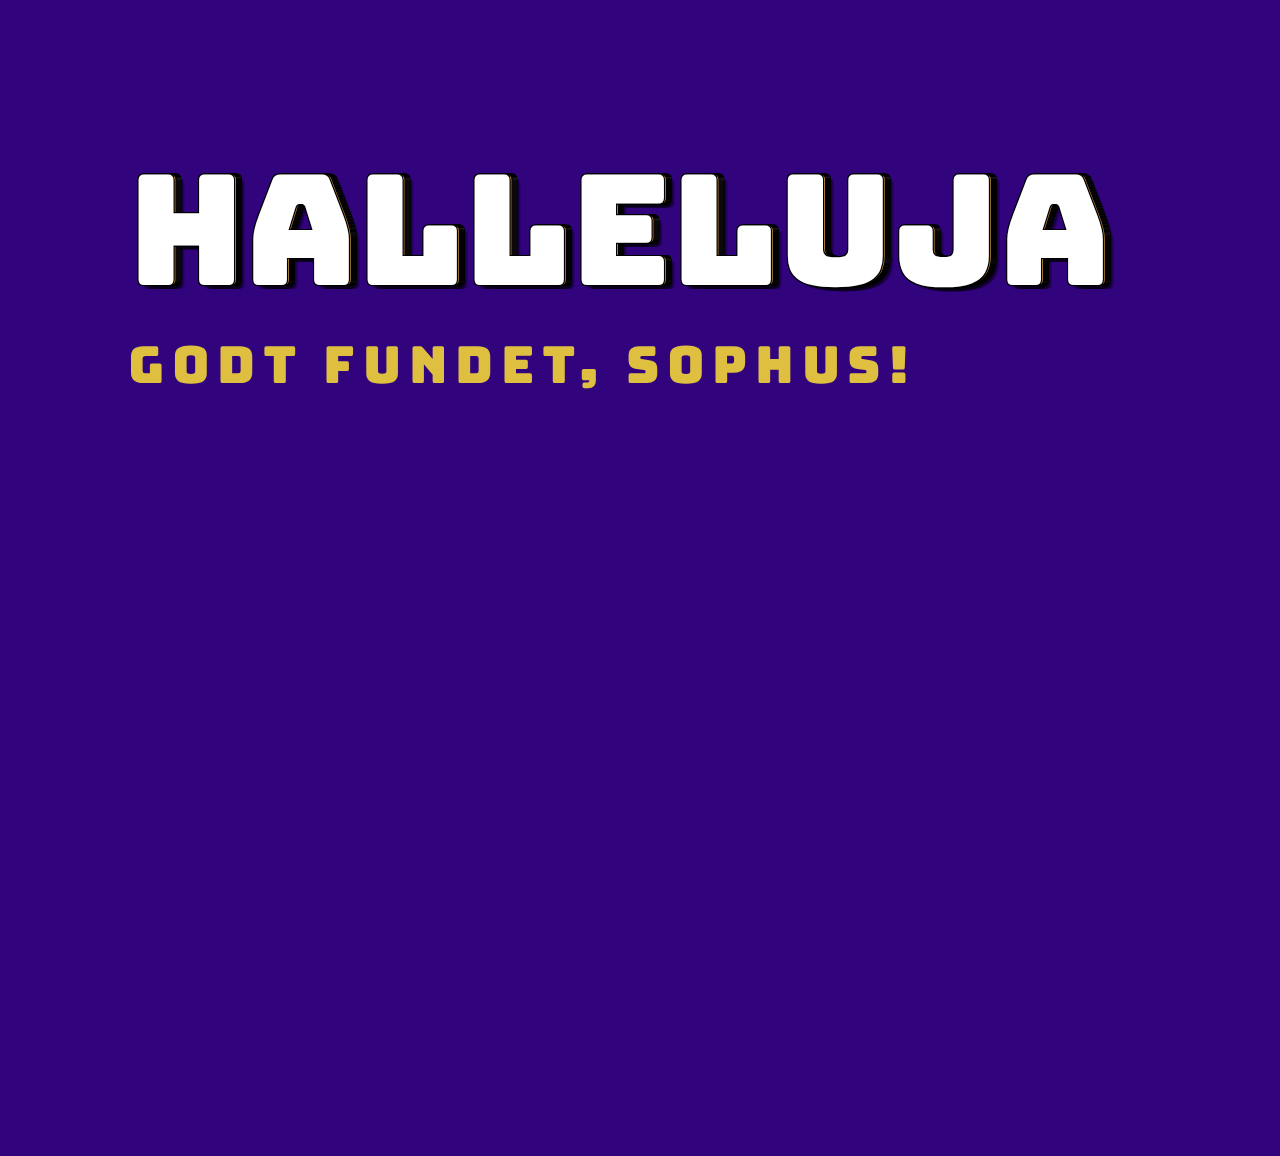
<file: index.html>
<!DOCTYPE html>
<html>
<head>
<meta name="viewport" content="width=device-width, initial-scale=1">
<link href="https://cdn.jsdelivr.net/npm/bootstrap@5.0.0-beta3/dist/css/bootstrap.min.css" rel="stylesheet" integrity="sha384-eOJMYsd53ii+scO/bJGFsiCZc+5NDVN2yr8+0RDqr0Ql0h+rP48ckxlpbzKgwra6" crossorigin="anonymous">
<link rel="stylesheet" href="index.css">

</head>
<body>
    <div class="container vertical-center">
    <!-- <div class="row" id="textcontainer1">
        <div class="col">
        <ul class="c-rainbow">
            <li class="c-rainbow__layer c-rainbow__layer--white">TILLYKKE SOPHUS!!!</li>
            <li class="c-rainbow__layer c-rainbow__layer--orange">TILLYKKE SOPHUS!!!</li>
            <li class="c-rainbow__layer c-rainbow__layer--red">TILLYKKE SOPHUS!!!</li>
            <li class="c-rainbow__layer c-rainbow__layer--violet">TILLYKKE SOPHUS!!!</li>
            <li class="c-rainbow__layer c-rainbow__layer--blue">TILLYKKE SOPHUS!!!</li>
            <li class="c-rainbow__layer c-rainbow__layer--green">TILLYKKE SOPHUS!!!</li>
            <li class="c-rainbow__layer c-rainbow__layer--yellow">TILLYKKE SOPHUS!!!</li>
        </ul>
        </div>
    </div> -->
    <div class="row" id="textcontainer1">
        <div class="col">
        <ul class="c-rainbow">
            <li class="c-rainbow__layer c-rainbow__layer--white">HALLELUJA</li>
            <li class="c-rainbow__layer c-rainbow__layer--orange">HALLELUJA</li>
            <li class="c-rainbow__layer c-rainbow__layer--red">HALLELUJA</li>
            <li class="c-rainbow__layer c-rainbow__layer--violet">HALLELUJA</li>
            <li class="c-rainbow__layer c-rainbow__layer--blue">HALLELUJA</li>
            <li class="c-rainbow__layer c-rainbow__layer--green">HALLELUJA</li>
            <li class="c-rainbow__layer c-rainbow__layer--yellow">HALLELUJA</li>
        </ul>
        </div>
    </div>
    
    <div class="row">
        <div class="col" id="textcontainer2">
            <p class="typewriter">Godt fundet, Sophus!</p>
        </div>
    </div>

    <div class="row">
        <div class="col" id="textcontainer3">
        </div>
    </div>    

    <div class="row">
        <div class="col" id="textcontainer4">
        </div>
    </div>

    <div class="row">
        <div class="col" id="textcontainer5">
        </div>
    </div>

    <div class="row">
        <div class="col" id="textcontainer6">
        </div>
    </div>    

    <div class="row">
        <div class="col" id="textcontainer7">
        </div>
    </div>    
    <!-- <div class="row">
        <div class="col">
            <button onclick="toggleMute();">
                Toggle
                </button>            
        </div>
    </div> -->
    </div>

    <script>
        function text1(){
            document.getElementById("textcontainer2").innerHTML = '<p class="typewriter">Godt fundet, Sophus</p>';
        };
        function text2(){
            document.getElementById("textcontainer3").innerHTML = '<p class="typewriter">Som tak faar du . . .</p>';
        };

        function text3(){
            document.getElementById("textcontainer5").innerHTML = '<p><img src="kode.png" style="width: 50vw; height: auto;"></p>'            
            document.getElementById("textcontainer6").innerHTML = '<p>Jeg haaber du finder</p>'
            document.getElementById("textcontainer7").innerHTML = '<p>et godt spil &#10084;</p>'
        };

        function unlockGift(){
            setTimeout(text3, 2000);
        };

        function video(){
            document.getElementById("textcontainer4").innerHTML = `
            <div style="padding-top:2%;text-align: center;">
            <p>
                <a href="./page_2.html">
                    <button onclick="unlockGift();">&#127915; Ticket to heaven &#128124;</button>
                </a>
            </p>
            </div>`
        };

        setTimeout(text2, 4200);
        setTimeout(video, 8500);
      
    </script>    
</body>
</html>
</file>
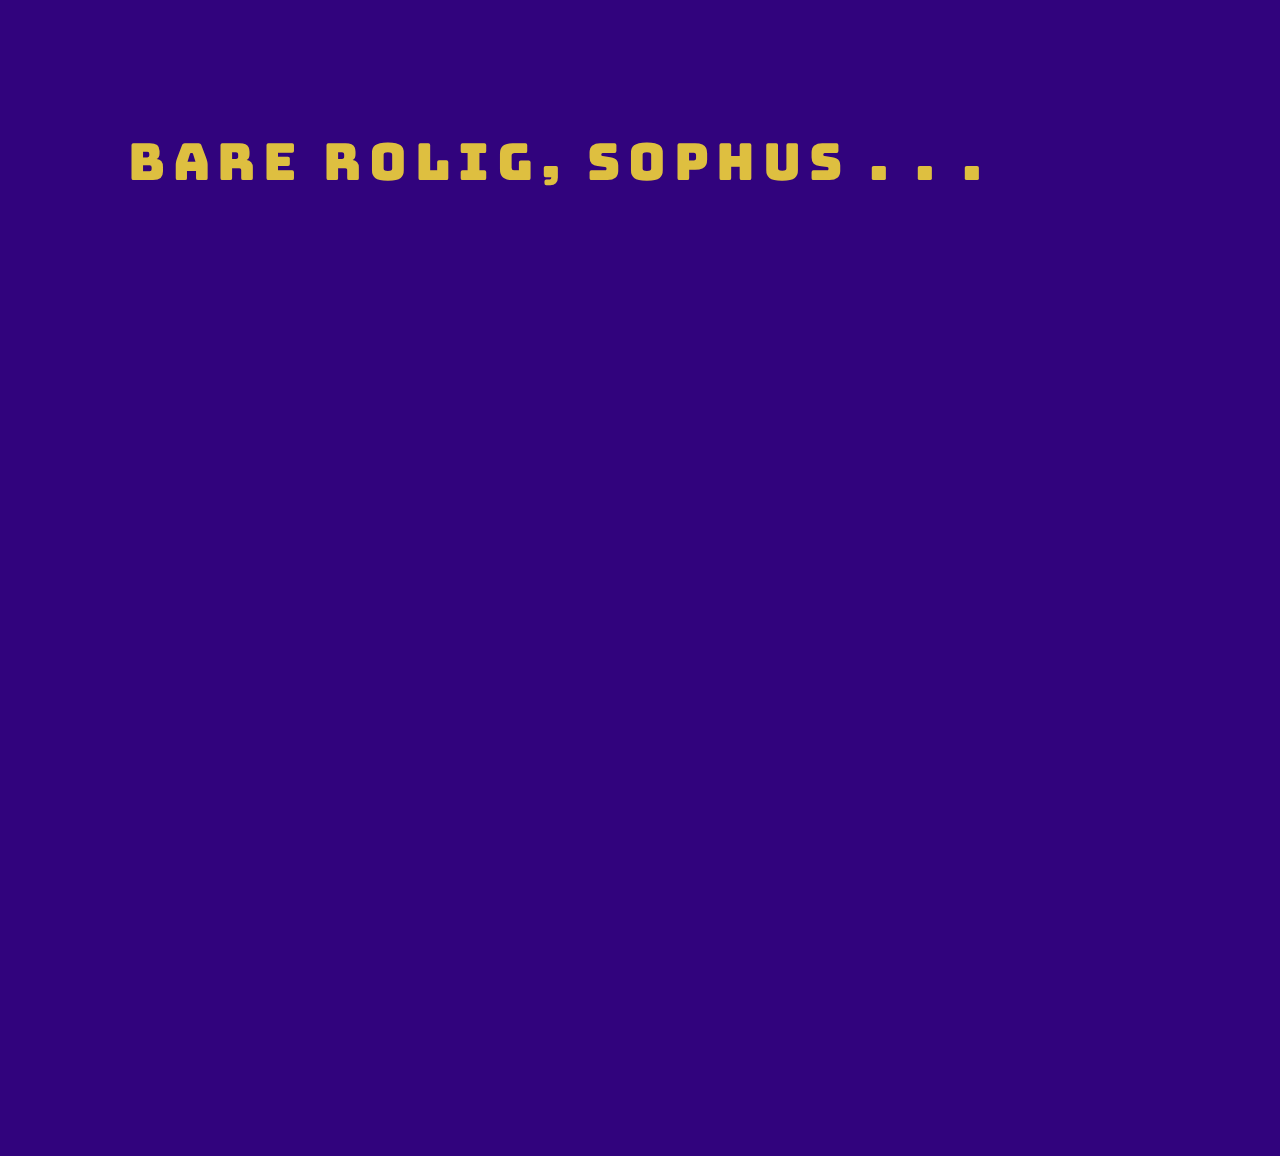
<file: page_2.html>
<!DOCTYPE html>
<html>
<head>
<meta name="viewport" content="width=device-width, initial-scale=1">
<link href="https://cdn.jsdelivr.net/npm/bootstrap@5.0.0-beta3/dist/css/bootstrap.min.css" rel="stylesheet" integrity="sha384-eOJMYsd53ii+scO/bJGFsiCZc+5NDVN2yr8+0RDqr0Ql0h+rP48ckxlpbzKgwra6" crossorigin="anonymous">
<link rel="stylesheet" href="index.css">

</head>
<body>
    <div class="container vertical-center">
    <!-- <div class="row" id="textcontainer1">
        <div class="col">
        <ul class="c-rainbow">
            <li class="c-rainbow__layer c-rainbow__layer--white">TILLYKKE SOPHUS!!!</li>
            <li class="c-rainbow__layer c-rainbow__layer--orange">TILLYKKE SOPHUS!!!</li>
            <li class="c-rainbow__layer c-rainbow__layer--red">TILLYKKE SOPHUS!!!</li>
            <li class="c-rainbow__layer c-rainbow__layer--violet">TILLYKKE SOPHUS!!!</li>
            <li class="c-rainbow__layer c-rainbow__layer--blue">TILLYKKE SOPHUS!!!</li>
            <li class="c-rainbow__layer c-rainbow__layer--green">TILLYKKE SOPHUS!!!</li>
            <li class="c-rainbow__layer c-rainbow__layer--yellow">TILLYKKE SOPHUS!!!</li>
        </ul>
        </div>
    </div> -->
    <div class="row" id="textcontainer1">

    </div>
    
    <div class="row">
        <div class="col" id="textcontainer2">
            <p class="typewriter">Bare rolig, Sophus . . .</p>
        </div>
    </div>

    <div class="row">
        <div class="col" id="textcontainer3">
        </div>
    </div>    

    <div class="row">
        <div class="col" id="textcontainer4">
        </div>
    </div>

    <div class="row">
        <div class="col" id="textcontainer5">
        </div>
    </div>

    <div class="row">
        <div class="col" id="textcontainer6">
        </div>
    </div>    

    <div class="row">
        <div class="col" id="textcontainer7">
        </div>
    </div>    
    <!-- <div class="row">
        <div class="col">
            <button onclick="toggleMute();">
                Toggle
                </button>            
        </div>
    </div> -->
    </div>

    <script>
        function text1(){
            document.getElementById("textcontainer2").innerHTML = '<p class="typewriter">Bare rolig, Sophus . . .</p>';
        };
        function text2(){
            document.getElementById("textcontainer3").innerHTML = "<p class='typewriter'>Du bliver ej Rick rollet</p>";
        };

        function unlockGift(){
            setTimeout(text3, 2000);
        };

        function video(){
            document.getElementById("textcontainer4").innerHTML = `
            <div style="padding-top:2%;text-align: center;">
            <p>
                <a href="./page_3.html">
                    <button onclick="unlockGift();">&#127915; Ticket to heaven &#128124;</button>
                </a>
            </p>
            </div>`
        };

        setTimeout(text2, 4200);      
        setTimeout(video, 8500);
      
    </script>    
</body>
</html>
</file>
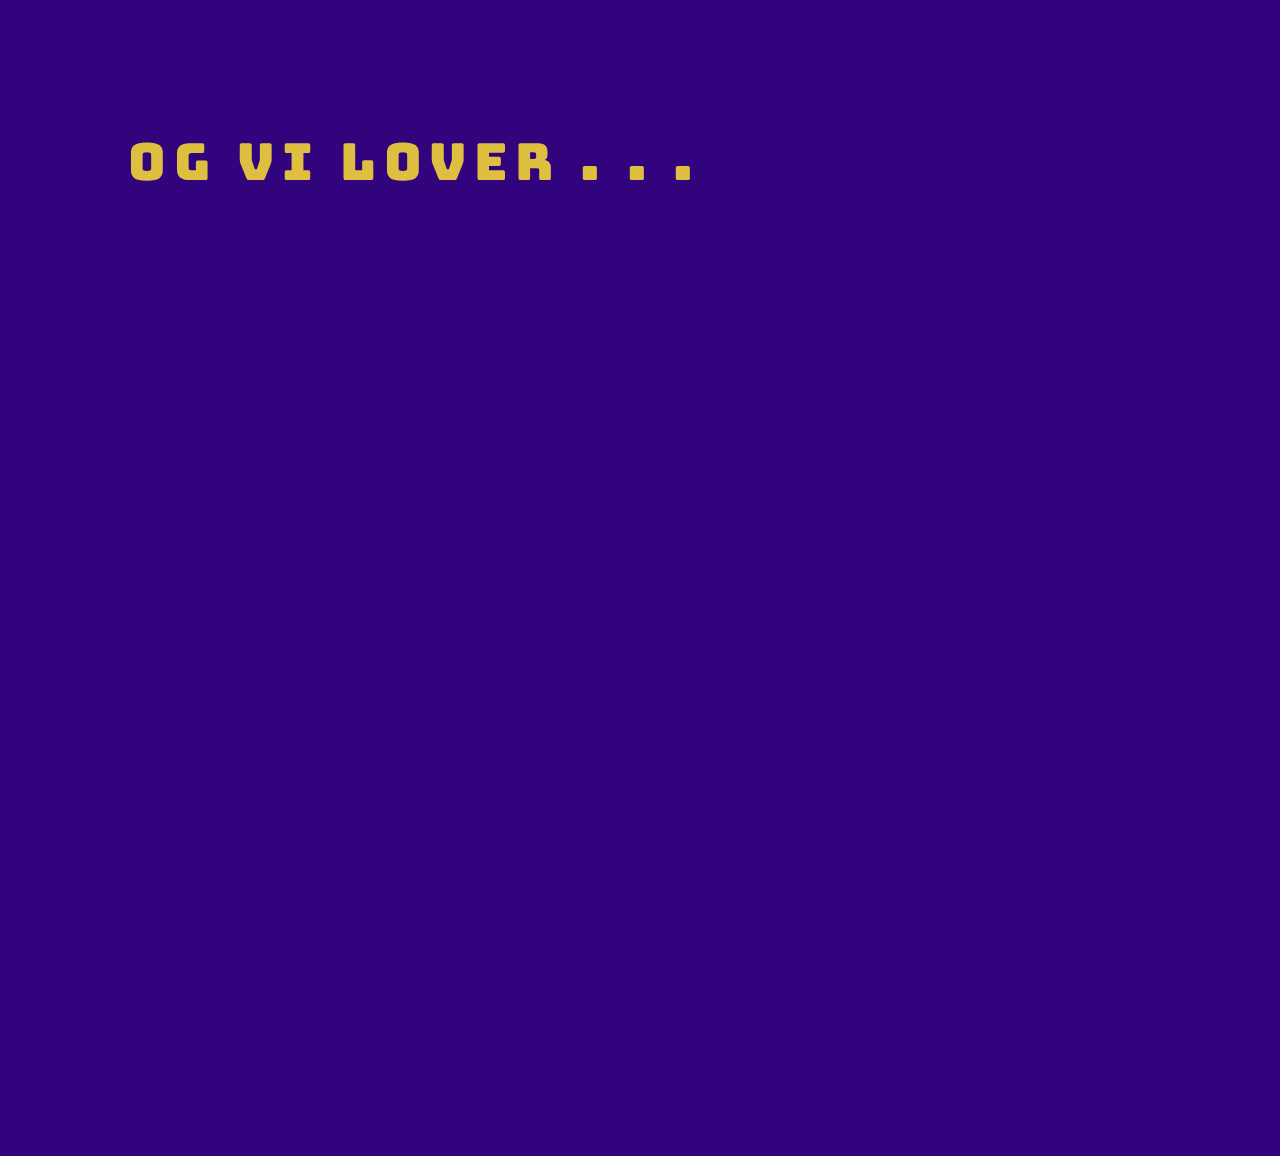
<file: page_3.html>
<!DOCTYPE html>
<html>
<head>
<meta name="viewport" content="width=device-width, initial-scale=1">
<link href="https://cdn.jsdelivr.net/npm/bootstrap@5.0.0-beta3/dist/css/bootstrap.min.css" rel="stylesheet" integrity="sha384-eOJMYsd53ii+scO/bJGFsiCZc+5NDVN2yr8+0RDqr0Ql0h+rP48ckxlpbzKgwra6" crossorigin="anonymous">
<link rel="stylesheet" href="index.css">

</head>
<body>
    <div class="container vertical-center">
    <!-- <div class="row" id="textcontainer1">
        <div class="col">
        <ul class="c-rainbow">
            <li class="c-rainbow__layer c-rainbow__layer--white">TILLYKKE SOPHUS!!!</li>
            <li class="c-rainbow__layer c-rainbow__layer--orange">TILLYKKE SOPHUS!!!</li>
            <li class="c-rainbow__layer c-rainbow__layer--red">TILLYKKE SOPHUS!!!</li>
            <li class="c-rainbow__layer c-rainbow__layer--violet">TILLYKKE SOPHUS!!!</li>
            <li class="c-rainbow__layer c-rainbow__layer--blue">TILLYKKE SOPHUS!!!</li>
            <li class="c-rainbow__layer c-rainbow__layer--green">TILLYKKE SOPHUS!!!</li>
            <li class="c-rainbow__layer c-rainbow__layer--yellow">TILLYKKE SOPHUS!!!</li>
        </ul>
        </div>
    </div> -->
    <div class="row" id="textcontainer1">

    </div>
    
    <div class="row">
        <div class="col" id="textcontainer2">
            <p class="typewriter">Og vi lover . . .</p>
        </div>
    </div>

    <div class="row">
        <div class="col" id="textcontainer3">
        </div>
    </div>    

    <div class="row">
        <div class="col" id="textcontainer4">
        </div>
    </div>

    <div class="row">
        <div class="col" id="textcontainer5">
        </div>
    </div>

    <div class="row">
        <div class="col" id="textcontainer6">
        </div>
    </div>    

    <div class="row">
        <div class="col" id="textcontainer7">
        </div>
    </div>    
    <!-- <div class="row">
        <div class="col">
            <button onclick="toggleMute();">
                Toggle
                </button>            
        </div>
    </div> -->
    </div>

    <script>
        function text1(){
            document.getElementById("textcontainer2").innerHTML = '<p class="typewriter">Bare rolig, Sophus . . .</p>';
        };
        function text2(){
            document.getElementById("textcontainer3").innerHTML = "<p class='typewriter'>Ingen pinlige billeder!</p>";
        };

        function unlockGift(){
            setTimeout(text3, 2000);
        };

        function video(){
            document.getElementById("textcontainer4").innerHTML = `
            <div style="padding-top:2%;text-align: center;">
            <p>
                <a href="./page_4.html">
                    <button onclick="unlockGift();">&#127915; Ticket to heaven &#128124;</button>
                </a>
            </p>
            </div>`
        };

        setTimeout(text2, 4200);      
        setTimeout(video, 8500);
      
    </script>    
</body>
</html>
</file>
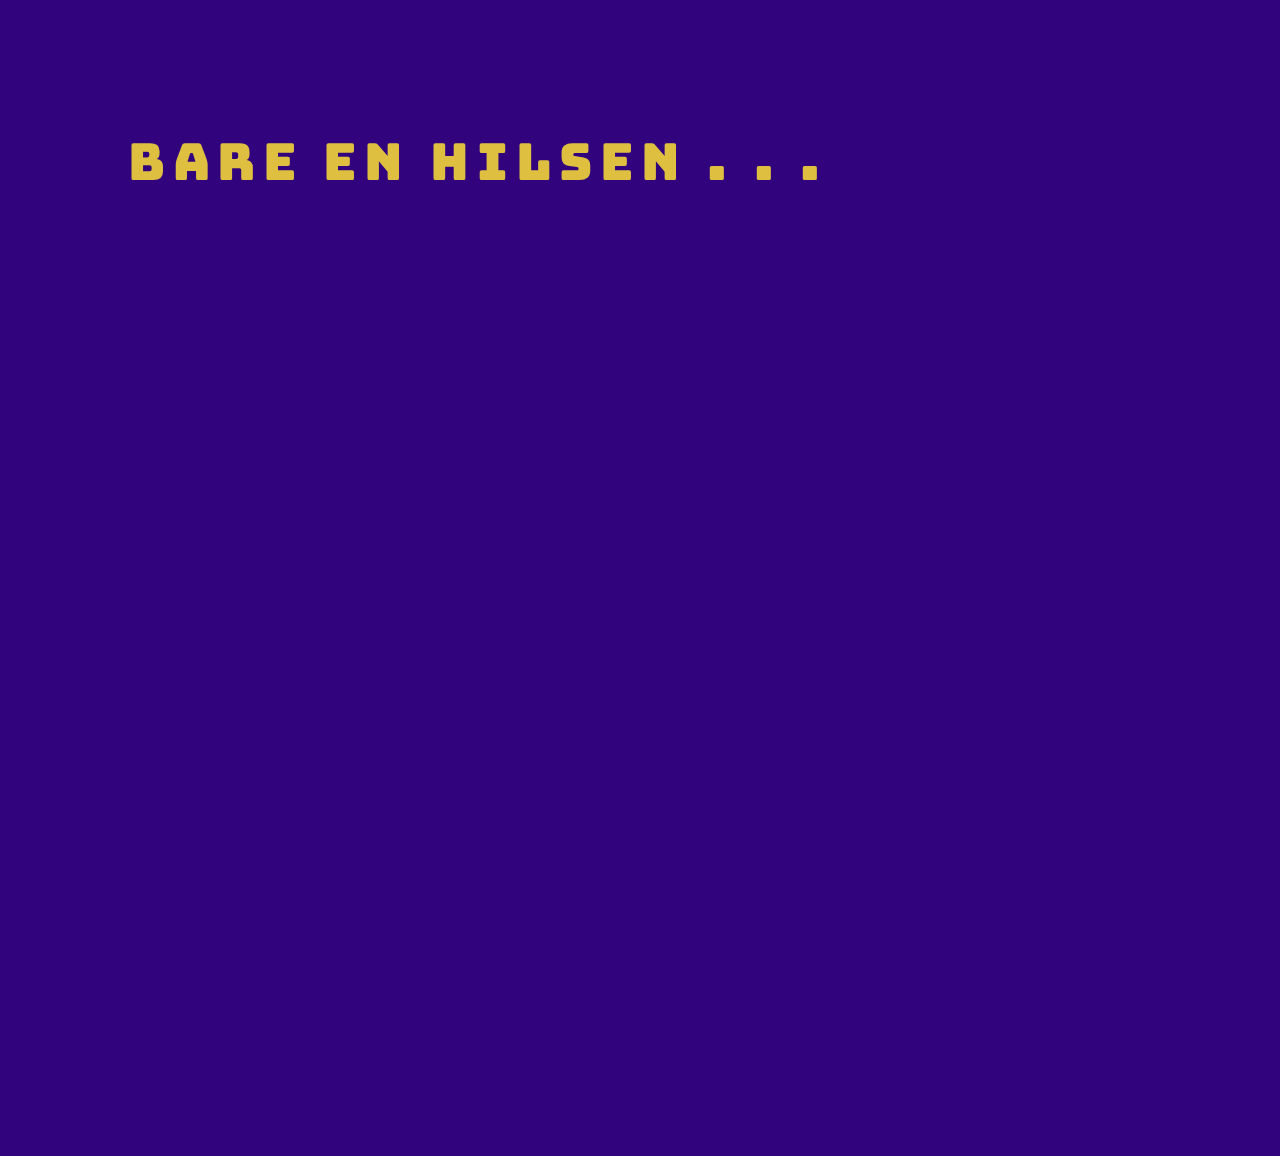
<file: page_4.html>
<!DOCTYPE html>
<html>
<head>
<meta name="viewport" content="width=device-width, initial-scale=1">
<link href="https://cdn.jsdelivr.net/npm/bootstrap@5.0.0-beta3/dist/css/bootstrap.min.css" rel="stylesheet" integrity="sha384-eOJMYsd53ii+scO/bJGFsiCZc+5NDVN2yr8+0RDqr0Ql0h+rP48ckxlpbzKgwra6" crossorigin="anonymous">
<link rel="stylesheet" href="index.css">

</head>
<body>
    <div class="container vertical-center">
    <!-- <div class="row" id="textcontainer1">
        <div class="col">
        <ul class="c-rainbow">
            <li class="c-rainbow__layer c-rainbow__layer--white">TILLYKKE SOPHUS!!!</li>
            <li class="c-rainbow__layer c-rainbow__layer--orange">TILLYKKE SOPHUS!!!</li>
            <li class="c-rainbow__layer c-rainbow__layer--red">TILLYKKE SOPHUS!!!</li>
            <li class="c-rainbow__layer c-rainbow__layer--violet">TILLYKKE SOPHUS!!!</li>
            <li class="c-rainbow__layer c-rainbow__layer--blue">TILLYKKE SOPHUS!!!</li>
            <li class="c-rainbow__layer c-rainbow__layer--green">TILLYKKE SOPHUS!!!</li>
            <li class="c-rainbow__layer c-rainbow__layer--yellow">TILLYKKE SOPHUS!!!</li>
        </ul>
        </div>
    </div> -->
    <div class="row" id="textcontainer1">

    </div>
    
    <div class="row">
        <div class="col" id="textcontainer2">
            <p class="typewriter">Bare en hilsen . . .</p>
        </div>
    </div>

    <div class="row">
        <div class="col" id="textcontainer3">
        </div>
    </div>    

    <div class="row">
        <div class="col" id="textcontainer4">
        </div>
    </div>

    <div class="row">
        <div class="col" id="textcontainer5">
        </div>
    </div>

    <div class="row">
        <div class="col" id="textcontainer6">
        </div>
    </div>    

    <div class="row">
        <div class="col" id="textcontainer7">
        </div>
    </div>    
    <!-- <div class="row">
        <div class="col">
            <button onclick="toggleMute();">
                Toggle
                </button>            
        </div>
    </div> -->
    </div>

    <script>
        function text1(){
            document.getElementById("textcontainer2").innerHTML = '<p class="typewriter">Bare rolig, Sophus . . .</p>';
        };
        function text2(){
            document.getElementById("textcontainer3").innerHTML = "<p class='typewriter'>Fra din favorite cowboy</p>";
        };

        function text3(){
            document.getElementById("textcontainer5").innerHTML = '<div style="text-align: center;"><video width="180" height="320" controls><source src="rodger.mp4" type="video/mp4"></video></div>'
        };

        function unlockGift(){
            setTimeout(text3, 200);
        };

        function video(){
            document.getElementById("textcontainer4").innerHTML = `
            <div style="padding-top:2%;text-align: center;">
            <p>
                    <button onclick="unlockGift();">&#129321; Unlock &#129312;</button>
            </p>
            </div>`
        };

        setTimeout(text2, 4000);      
        setTimeout(video, 8500);
      
    </script>    
</body>
</html>
</file>
<file: index.css>
@import url(https://fonts.googleapis.com/css?family=Bungee);

:root {
    --color-background: #31037D;
    --axis-x: 1px;
    --axis-y: 1rem;
    --delay: 10;
    --color-black: #000;
    --color-white: #fff;
    --color-orange: #D49C3D;
    --color-red: #D14B3D;
    --color-violet: #CF52EB;
    --color-blue: #44A3F7;
    --color-green: #5ACB3C;
    --color-yellow: #DEBF40;
    --color-foreground: var(--color-white);
    --font-name: Righteous;
  }
  html, body {
    font-size: 4vw;
  }
  body {
    background-color: var(--color-background);
    display: flex;
    height: 100vh;
    font-family: 'Bungee';
    margin-top: 10%;
    margin-left: 10%;
    margin-right: 10%;
    margin-bottom: 10%;
  }

  p {
    color:var(--color-yellow);
  }

  
.hidden {
    display: none;
}
  .c-rainbow {
    counter-reset: rainbow;
    position: relative;
    display: block;
    list-style: none;
    padding: 0;
    margin: 0;
  }
  .c-rainbow__layer {
    --text-color: var(--color-foreground);
    counter-increment: rainbow;
    font-size: 3rem;
    color: var(--text-color);
    text-shadow: -1px -1px 0 var(--color-black), 1px -1px 0 var(--color-black), -1px 1px 0 var(--color-black), 1px 1px 0 var(--color-black), 4px 4px 0 rgba(0, 0, 0, 0.2);
    animation: rainbow 1.5s ease-in-out infinite;
  }
  .c-rainbow__layer:nth-child(1) {
    animation-delay: calc(1 / var(--delay) * 1s);
    left: calc(var(--axis-x) * 1);
    z-index: -10;
  }
  .c-rainbow__layer:nth-child(2) {
    animation-delay: calc(2 / var(--delay) * 1s);
    left: calc(var(--axis-x) * 2);
    z-index: -20;
  }
  .c-rainbow__layer:nth-child(3) {
    animation-delay: calc(3 / var(--delay) * 1s);
    left: calc(var(--axis-x) * 3);
    z-index: -30;
  }
  .c-rainbow__layer:nth-child(4) {
    animation-delay: calc(4 / var(--delay) * 1s);
    left: calc(var(--axis-x) * 4);
    z-index: -40;
  }
  .c-rainbow__layer:nth-child(5) {
    animation-delay: calc(5 / var(--delay) * 1s);
    left: calc(var(--axis-x) * 5);
    z-index: -50;
  }
  .c-rainbow__layer:nth-child(6) {
    animation-delay: calc(6 / var(--delay) * 1s);
    left: calc(var(--axis-x) * 6);
    z-index: -60;
  }
  .c-rainbow__layer:nth-child(7) {
    animation-delay: calc(7 / var(--delay) * 1s);
    left: calc(var(--axis-x) * 7);
    z-index: -70;
  }
  .c-rainbow__layer:not(:first-child) {
    position: absolute;
    top: 0;
  }
  .c-rainbow__layer--white {
    --text-color: var(--color-white);
  }
  .c-rainbow__layer--orange {
    --text-color: var(--color-orange);
  }
  .c-rainbow__layer--red {
    --text-color: var(--color-red);
  }
  .c-rainbow__layer--violet {
    --text-color: var(--color-violet);
  }
  .c-rainbow__layer--blue {
    --text-color: var(--color-blue);
  }
  .c-rainbow__layer--green {
    --text-color: var(--color-green);
  }
  .c-rainbow__layer--yellow {
    --text-color: var(--color-yellow);
  }
  @keyframes rainbow {
    0%, 100% {
      transform: translatey(var(--axis-y));
    }
    50% {
      transform: translatey(calc(var(--axis-y) * -1));
    }
  }
  .typewriter {
    overflow: hidden; /* Ensures the content is not revealed until the animation */
    /*border-right: .15em solid orange; /* The typwriter cursor */
    white-space: nowrap; /* Keeps the content on a single line */
    margin: 0 auto; /* Gives that scrolling effect as the typing happens */
    letter-spacing: .15em; /* Adjust as needed */
    animation: 
      typing 3.5s steps(40, end),
      blink-caret .75s step-end infinite;
  }
  
  /* The typing effect */
  @keyframes typing {
    from { width: 0 }
    to { width: 100% }
  }
</file>
